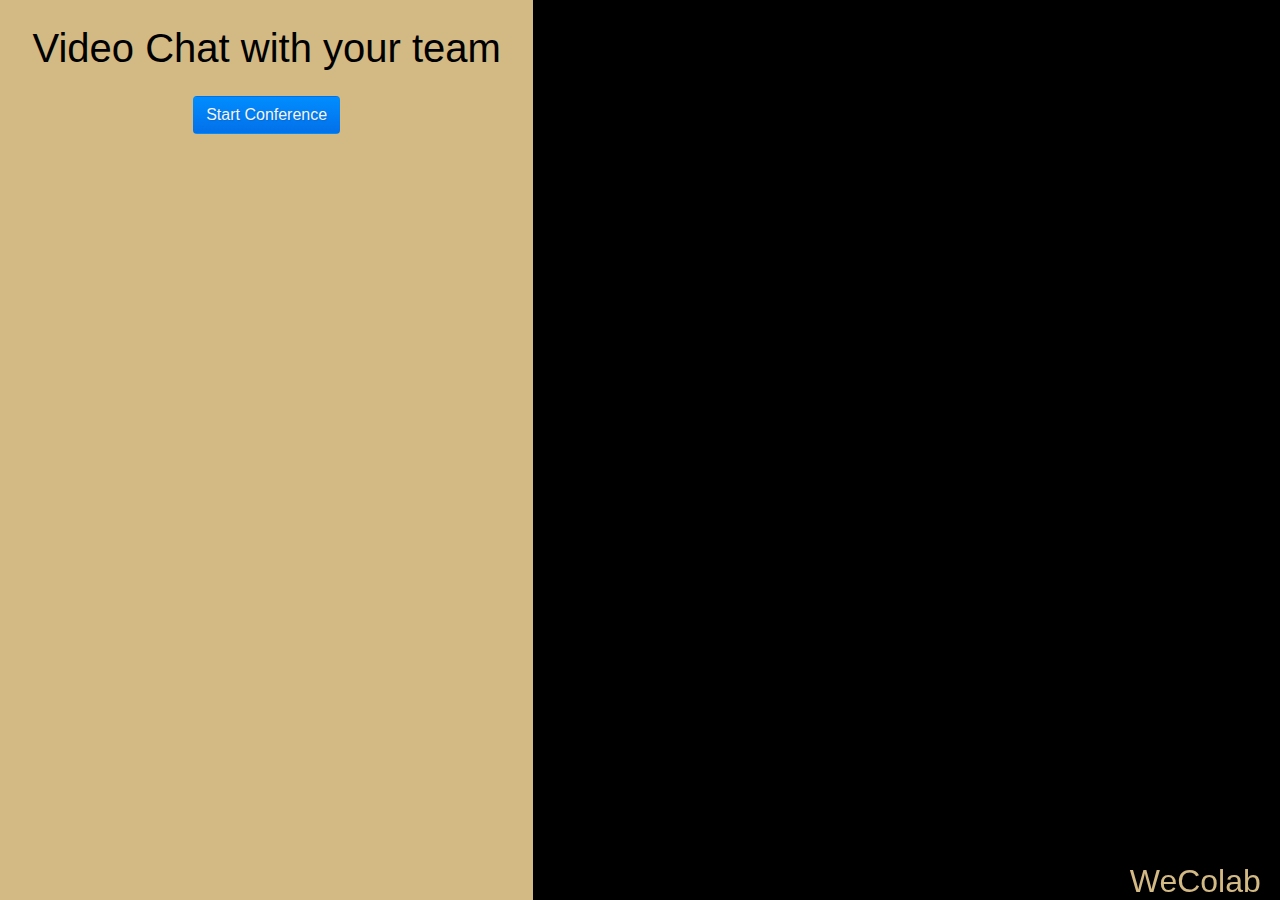
<file: presentation-room-service-frontend/app/index.html>
<!DOCTYPE html>
<html lang="en">

<head>
    <title>WeColab</title>

    <!-- // bootstrap -->
    <link rel="stylesheet" href="https://maxcdn.bootstrapcdn.com/bootstrap/4.0.0/css/bootstrap.min.css" integrity="sha384-Gn5384xqQ1aoWXA+058RXPxPg6fy4IWvTNh0E263XmFcJlSAwiGgFAW/dAiS6JXm" crossorigin="anonymous">
    <script>
        if (!location.hash.replace('#', '').length) {
            var y = (Math.random() * 100).toString().replace('.', '');
            location.href = location.href.split('#')[0] + '#' + y;
            location.reload();
        }
        var val1 = location.href.split('#')[0];
        var val3 = val1.split(':')[0];
        var val4 = val1.split(':')[1];
        var val2 = location.href.split('#')[1];
    </script>

    <meta http-equiv="Content-Type" content="text/html; charset=UTF-8">
    <meta charset="utf-8">
    <link rel="icon" type="image/x-icon" href="favicon.ico">
    <meta name="viewport" content="width=device-width, initial-scale=1.0, user-scalable=no">
    <meta http-equiv="X-UA-Compatible" content="IE=edge,chrome=1">
    <meta name="title" content="Video Conferencing" />
    <meta name="description" content="Video Conferencing using WebRTC." />
    <meta name="keywords" content="WebRTC, Video Conferencing, Demo, Example, Experiment" />

    <link rel="stylesheet" href="./style1.css">
    <link rel="stylesheet" href="https://stackpath.bootstrapcdn.com/bootstrap/4.3.1/css/bootstrap.min.css" integrity="sha384-ggOyR0iXCbMQv3Xipma34MD+dH/1fQ784/j6cY/iJTQUOhcWr7x9JvoRxT2MZw1T" crossorigin="anonymous">

    <script>
        document.createElement('article');
    </script>

    <!-- script used to stylize video element -->
    <script src="https://www.webrtc-experiment.com/getMediaElement.min.js">
    </script>
    <script src="https://www.webrtc-experiment.com/socket.io.js">
    </script>
    <script src="https://webrtc.github.io/adapter/adapter-latest.js"></script>
    <script src="https://www.webrtc-experiment.com/IceServersHandler.js"></script>
    <script src="https://www.webrtc-experiment.com/CodecsHandler.js"></script>
    <script src="https://www.webrtc-experiment.com/RTCPeerConnection-v1.5.js">
    </script>
    <script src="https://www.webrtc-experiment.com/video-conferencing/conference.js">
    </script>

</head>

<body>

    <div class="container-fluid h-100">
        <div class="row justify-content-center h-100 ">
            <div class="col-md-5 col-sm-12 col-lg-5 col-xl-5 text-center" id="yellow">
                <!-- video conferencing -->
                <br>
                <header>
                    <h1 style="color: black; padding-top: 1rem;">
                        Video Chat with your team
                    </h1>
                </header>

                <article style="width: 100%; padding: 0; margin: 0;">
                    <!-- just copy this <section> and next script -->
                    <section style="border-width: 0ch; width: 100%; padding: 0; margin: 0;">
                        <section class="text-center">
                            <br>

                            <button id="setup-new-room" type="button" class="btn " style="color: whitesmoke;">Start
                                Conference</button>

                        </section>
                        <!-- list of all available conferencing rooms -->
                        <table style="width: 100%;" id="rooms-list"></table>
                        <!-- local/remote videos container -->
                        <div id="videos-container" style="padding: 0; margin: 0;">
                        </div>
                    </section>

                    <script>
                        var config = {
                            openSocket: function(config) {
                                var SIGNALING_SERVER = 'https://socketio-over-nodejs2.herokuapp.com:443/';

                                config.channel = config.channel || location.href.replace(/\/|:|#|%|\.|\[|\]/g, '');
                                var sender = Math.round(Math.random() * 999999999) + 999999999;

                                io.connect(SIGNALING_SERVER).emit('new-channel', {
                                    channel: config.channel,
                                    sender: sender
                                });

                                var socket = io.connect(SIGNALING_SERVER + config.channel);
                                socket.channel = config.channel;
                                socket.on('connect', function() {
                                    if (config.callback) config.callback(socket);
                                });

                                socket.send = function(message) {
                                    socket.emit('message', {
                                        sender: sender,
                                        data: message
                                    });
                                };

                                socket.on('message', config.onmessage);
                            },
                            // for remote  stream  started
                            onRemoteStream: function(media) {
                                var mediaElement = getMediaElement(media.video, {
                                    width: (videosContainer.clientWidth / 2) - 50,
                                    buttons: ['mute-audio', 'mute-video', 'full-screen', 'volume-slider']
                                });
                                mediaElement.id = media.stream.streamid;
                                videosContainer.appendChild(mediaElement);
                            },
                            // for remote stream ended
                            onRemoteStreamEnded: function(stream, video) {
                                if (video.parentNode && video.parentNode.parentNode && video.parentNode.parentNode.parentNode) {
                                    video.parentNode.parentNode.parentNode.removeChild(video.parentNode.parentNode);
                                }
                            },

                            // when you find a room
                            onRoomFound: function(room) {
                                var alreadyExist = document.querySelector('button[data-broadcaster="' + room.broadcaster + '"]');
                                if (alreadyExist) return;
                                document.getElementById('setup-new-room').style.display = "none";
                                if (typeof roomsList === 'undefined') roomsList = document.body;

                                var tr = document.createElement('tr');
                                tr.innerHTML = '<td><strong> meeting is going on, kindly join</strong></td>' +
                                    '<td><button class="join btn" type="button" style="color:white">Join</button></td>';
                                roomsList.appendChild(tr);

                                var joinRoomButton = tr.querySelector('.join');
                                joinRoomButton.setAttribute('data-broadcaster', room.broadcaster);
                                joinRoomButton.setAttribute('data-roomToken', room.roomToken);
                                joinRoomButton.onclick = function() {
                                    this.disabled = true;
                                    tr.innerHTML = "<td><i><b>Successfully joined, please wait for others ;)<b><i></td>";

                                    var broadcaster = this.getAttribute('data-broadcaster');
                                    var roomToken = this.getAttribute('data-roomToken');
                                    captureUserMedia(function() {
                                        conferenceUI.joinRoom({
                                            roomToken: roomToken,
                                            joinUser: broadcaster
                                        });
                                    }, function() {
                                        joinRoomButton.disabled = false;
                                    });
                                };
                            },
                            onRoomClosed: function(room) {
                                var joinButton = document.querySelector('button[data-roomToken="' + room.roomToken + '"]');
                                if (joinButton) {
                                    joinButton.parentNode.parentNode.parentNode.parentNode.removeChild(joinButton.parentNode.parentNode.parentNode);
                                }
                            },
                            onReady: function() {
                                //console.log('now you can open or join rooms');
                            }
                        };
                        // on clicking new start conference 
                        function setupNewRoomButtonClickHandler() {
                            btnSetupNewRoom.disabled = true;
                            document.getElementById('setup-new-room').disabled = true;
                            captureUserMedia(function() {
                                conferenceUI.createRoom({
                                    roomName: "meeting-room" //(document.getElementById('conference-name') || { }).value || 'Anonymous'
                                });
                            }, function() {
                                btnSetupNewRoom.disabled = document.getElementById('conference-name').disabled = false;
                            });
                        }
                        // capture userMedia
                        function captureUserMedia(callback, failure_callback) {
                            var video = document.createElement('video');
                            video.muted = true;
                            video.volume = 0;

                            try {
                                video.setAttributeNode(document.createAttribute('autoplay'));
                                video.setAttributeNode(document.createAttribute('playsinline'));
                                video.setAttributeNode(document.createAttribute('controls'));
                            } catch (e) {
                                video.setAttribute('autoplay', true);
                                video.setAttribute('playsinline', true);
                                video.setAttribute('controls', true);
                            }
                            getUserMedia({
                                video: video,
                                onsuccess: function(stream) {
                                    config.attachStream = stream;

                                    var mediaElement = getMediaElement(video, {
                                        width: (videosContainer.clientWidth / 2) - 50,
                                        buttons: ['mute-audio', 'mute-video', 'full-screen', 'volume-slider']
                                    });
                                    mediaElement.toggle('mute-audio');
                                    videosContainer.appendChild(mediaElement);
                                    callback && callback();
                                },
                                onerror: function() {
                                    alert('unable to get access to your webcam');
                                    callback && callback();
                                }
                            });
                        }

                        var conferenceUI = conference(config);
                        /* UI specific */
                        var videosContainer = document.getElementById('videos-container') || document.body;
                        var btnSetupNewRoom = document.getElementById('setup-new-room');
                        var roomsList = document.getElementById('rooms-list');

                        if (btnSetupNewRoom) btnSetupNewRoom.onclick = setupNewRoomButtonClickHandler;
                        (function() {
                            var uniqueToken = document.getElementById('unique-token');
                            if (uniqueToken)
                                if (location.hash.length > 2) {
                                    var x = location.href;
                                    uniqueToken.parentNode.parentNode.parentNode.innerHTML = '<h2 style="text-align:center;display: block;"><a href="' + x + '" target="_blank">Right click to copy & share this private link</a></h2>';
                                } else uniqueToken.innerHTML = uniqueToken.parentNode.parentNode.href = '#' + (Math.random() * new Date().getTime()).toString(36).toUpperCase().replace(/\./g, '-');
                        })();

                        function scaleVideos() {
                            var videos = document.querySelectorAll('video'),
                                length = videos.length,
                                video;
                            var minus = 130;
                            var windowHeight = 700;
                            var windowWidth = 1000;
                            var windowAspectRatio = windowWidth / windowHeight;
                            var videoAspectRatio = 4 / 3;
                            var blockAspectRatio;
                            var tempVideoWidth = 0;
                            var maxVideoWidth = 0;

                            for (var i = length; i > 0; i--) {
                                blockAspectRatio = i * videoAspectRatio / Math.ceil(length / i);
                                if (blockAspectRatio <= windowAspectRatio) {
                                    tempVideoWidth = videoAspectRatio * windowHeight / Math.ceil(length / i);
                                } else {
                                    tempVideoWidth = windowWidth / i;
                                }
                                if (tempVideoWidth > maxVideoWidth)
                                    maxVideoWidth = tempVideoWidth;
                            }
                            for (var i = 0; i < length; i++) {
                                video = videos[i];
                                if (video)
                                    video.width = maxVideoWidth - minus;
                            }
                        }
                        window.onresize = scaleVideos;
                    </script>

                </article>
            </div>
            <div class="col-sm-12 col-md-7 col-lg-7 col-xl-7 text-center nopadding embed-responsive embed-responsive-16by9" id="black">
                <!-- screen sharing -->
                <iframe class="embed-responsive-item " frameborder="0" src="" id="screen-sharing-window" allowfullscreen></iframe> heyreyyeyy
                <script>
                    val1 = "https://wecolab.stackroute.io:8702#";
                    document.getElementById("screen-sharing-window").src = val1 + val2;
                </script>
                    <a class="bottom-right" href="http://wecolab.stackroute.io" style="color: yellow; padding-right: 1.2rem; text-decoration: none;">
                        <h2 style="color: rgb(211, 185, 132); font-family: 'Helvetica Neue', sans-serif;">WeColab</h2>
                    </a>
            </div>
        </div>
    </div>
    <script src="https://ajax.googleapis.com/ajax/libs/jquery/2.1.3/jquery.min.js"></script>
    <script src="https://code.jquery.com/jquery-3.2.1.slim.min.js" integrity="sha384-KJ3o2DKtIkvYIK3UENzmM7KCkRr/rE9/Qpg6aAZGJwFDMVNA/GpGFF93hXpG5KkN" crossorigin="anonymous"></script>
    <script src="https://cdnjs.cloudflare.com/ajax/libs/popper.js/1.12.9/umd/popper.min.js" integrity="sha384-ApNbgh9B+Y1QKtv3Rn7W3mgPxhU9K/ScQsAP7hUibX39j7fakFPskvXusvfa0b4Q" crossorigin="anonymous"></script>
    <script src="https://maxcdn.bootstrapcdn.com/bootstrap/4.0.0/js/bootstrap.min.js" integrity="sha384-JZR6Spejh4U02d8jOt6vLEHfe/JQGiRRSQQxSfFWpi1MquVdAyjUar5+76PVCmYl" crossorigin="anonymous"></script>

</body>

</html>
</file>
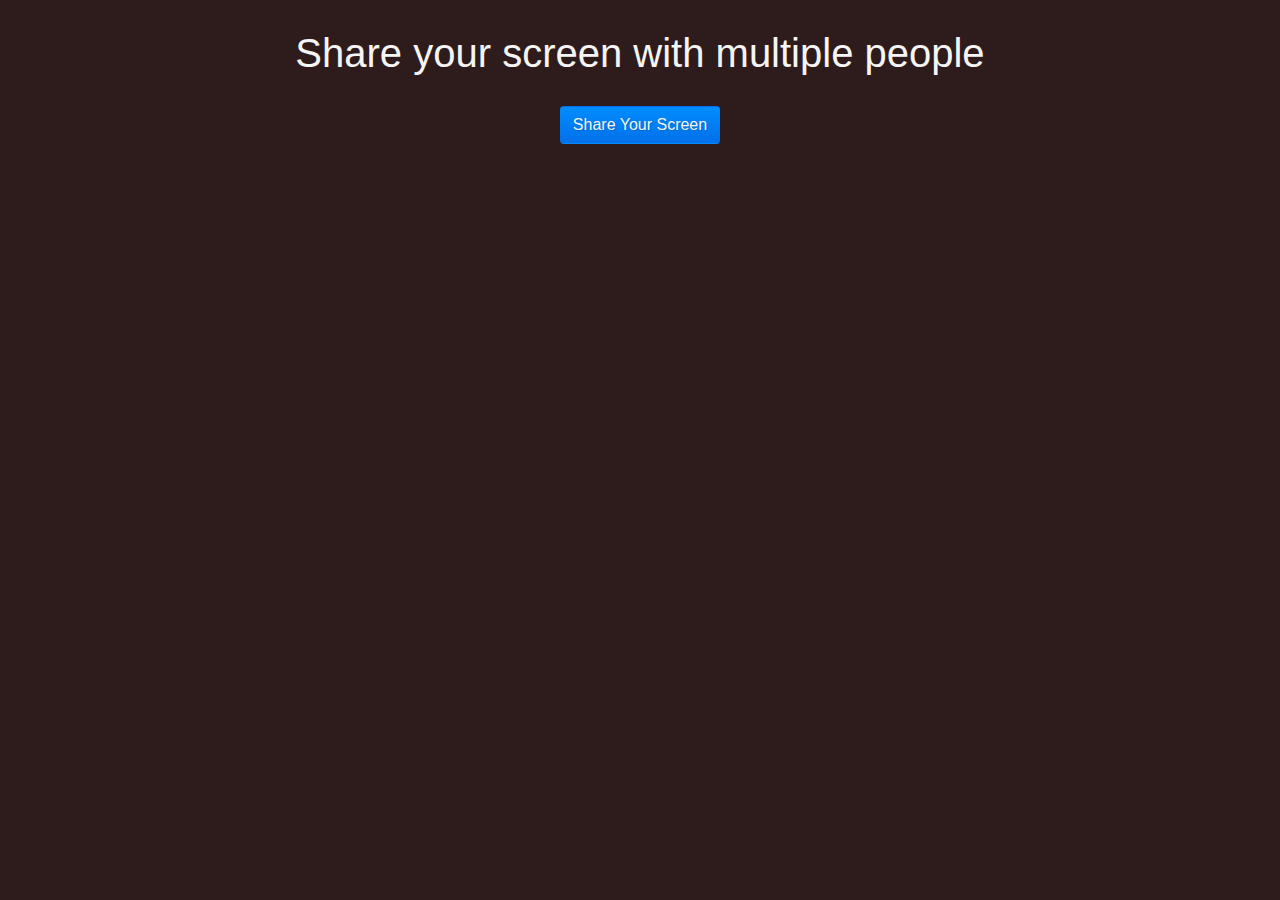
<file: screen-sharing-service/app/index.html>
<!DOCTYPE html>
<html lang="en" style="background:#ffffff">

<head>
    <title>WeColab</title>
    <script>
        if (!location.hash.replace('#', '').length) {
            location.href = location.href.split('#')[0] + '#' + (Math.random() * 100).toString().replace('.', '');
            location.reload();
        }
    </script>

    <meta http-equiv="Content-Type" content="text/html; charset=UTF-8">
    <meta charset="utf-8">
    <meta name="viewport" content="width=device-width, initial-scale=1.0, user-scalable=no">
    <link rel="author" type="text/html" href="https://plus.google.com/+MuazKhan">
    <meta http-equiv="X-UA-Compatible" content="IE=edge,chrome=1">

    <link rel="stylesheet" href="https://stackpath.bootstrapcdn.com/bootstrap/4.3.1/css/bootstrap.min.css" integrity="sha384-ggOyR0iXCbMQv3Xipma34MD+dH/1fQ784/j6cY/iJTQUOhcWr7x9JvoRxT2MZw1T" crossorigin="anonymous">
    <link rel="stylesheet" href="https://maxcdn.bootstrapcdn.com/bootstrap/4.0.0/css/bootstrap.min.css" integrity="sha384-Gn5384xqQ1aoWXA+058RXPxPg6fy4IWvTNh0E263XmFcJlSAwiGgFAW/dAiS6JXm" crossorigin="anonymous">

    <script src="https://code.jquery.com/jquery-3.2.1.slim.min.js" integrity="sha384-KJ3o2DKtIkvYIK3UENzmM7KCkRr/rE9/Qpg6aAZGJwFDMVNA/GpGFF93hXpG5KkN" crossorigin="anonymous"></script>
    <script src="https://cdnjs.cloudflare.com/ajax/libs/popper.js/1.12.9/umd/popper.min.js" integrity="sha384-ApNbgh9B+Y1QKtv3Rn7W3mgPxhU9K/ScQsAP7hUibX39j7fakFPskvXusvfa0b4Q" crossorigin="anonymous"></script>
    <script src="https://maxcdn.bootstrapcdn.com/bootstrap/4.0.0/js/bootstrap.min.js" integrity="sha384-JZR6Spejh4U02d8jOt6vLEHfe/JQGiRRSQQxSfFWpi1MquVdAyjUar5+76PVCmYl" crossorigin="anonymous"></script>

    <script>
        document.createElement('article');
    </script>

    <link rel="stylesheet" href="./style.css">
    <!-- scripts used for screen-sharing -->
    <script src="https://www.webrtc-experiment.com/socket.io.js">
    </script>
    <script src="https://www.webrtc-experiment.com/DetectRTC.js"></script>
    <script src="https://webrtc.github.io/adapter/adapter-latest.js"></script>
    <script src="https://www.webrtc-experiment.com/CodecsHandler.js"></script>
    <script src="https://www.webrtc-experiment.com/BandwidthHandler.js"></script>
    <script src="https://www.webrtc-experiment.com/IceServersHandler.js"></script>
    <script src="https://www.webrtc-experiment.com/Pluginfree-Screen-Sharing/conference.js">
    </script>
</head>

<body style="color: whitesmoke; background-color: rgb(46, 28, 28);">
    <div class="myclass " style="color: whitesmoke; background-color: rgb(46, 28, 28); padding: 0; margin: 0; text-align: center;">

        <header style=" text-align: center;">
            <br>
            <h1 style="color: whitesmoke; padding-top: 1rem;" id="top-heading">
                Share your screen with multiple people
            </h1>
        </header>


        <section id="logs-message" class="experiment" style="display: none;text-align: center;font-size: 1.5em;line-height: 2;color: red;">WebRTC getDisplayMedia API.
        </section>
        <br>

        <!-- just copy this <section> and next script -->
        <section class="experiment " style="padding: 0; margin: 0;">

            <section class="hide-after-join" style="text-align: center;">
                <input type="text" id="room-name" placeholder="Enter " style="width: 80%; text-align: center; display: none;">
                <button id="share-screen" type="button" class="btn" style="color: whitesmoke;">Share Your
                    Screen</button>
            </section>

            <!-- local/remote videos container -->
            <div id="videos-container" class="h-100" style="padding: 0; margin: 0;"></div>

            <section id="unique-token" style="display: none; text-align: center; padding: 0; margin: 0;"></section>
        </section>

        <script>
            var config = {
                // via: https://github.com/muaz-khan/WebRTC-Experiment/tree/master/socketio-over-nodejs
                openSocket: function(config) {
                    var SIGNALING_SERVER = 'https://socketio-over-nodejs2.herokuapp.com:443/';

                    config.channel = config.channel || location.href.replace(/\/|:|#|%|\.|\[|\]/g, '');
                    var sender = Math.round(Math.random() * 999999999) + 999999999;

                    io.connect(SIGNALING_SERVER).emit('new-channel', {
                        channel: config.channel,
                        sender: sender
                    });

                    var socket = io.connect(SIGNALING_SERVER + config.channel);
                    socket.channel = config.channel;
                    socket.on('connect', function() {
                        if (config.callback) config.callback(socket);
                    });

                    socket.send = function(message) {
                        socket.emit('message', {
                            sender: sender,
                            data: message
                        });
                    };

                    socket.on('message', config.onmessage);
                },
                onRemoteStream: function(media) {
                    if (isbroadcaster) return;

                    var video = media.video;
                    videosContainer.insertBefore(video, videosContainer.firstChild);



                    document.querySelector('.hide-after-join').style.display = 'none';
                    document.getElementById("top-heading").innerHTML = "You are getting screen!";
                },
                onRoomFound: function(room) {
                    if (isbroadcaster) return;

                    conferenceUI.joinRoom({
                        roomToken: room.roomToken,
                        joinUser: room.broadcaster
                    });

                    document.querySelector('.hide-after-join').innerHTML = '<img src="https://www.webrtc-experiment.com/images/key-press.gif" style="margint-top:10px; width:50%;" />';
                },
                onNewParticipant: function(numberOfParticipants) {
                    var text = numberOfParticipants + ' users are viewing your screen!';

                    if (numberOfParticipants <= 0) {
                        text = 'No one is viewing your screen YET.';
                    } else if (numberOfParticipants == 1) {
                        text = 'Only one user is viewing your screen!';
                    }

                    document.title = text;
                    showErrorMessage(document.title, 'green');
                },
                oniceconnectionstatechange: function(state) {
                    var text = '';

                    if (state == 'closed' || state == 'disconnected') {
                        text = 'One of the participants just left.';
                        document.title = text;
                        showErrorMessage(document.title);
                    }

                    if (state == 'failed') {
                        text = 'Failed to bypass Firewall rules. It seems that target user did not receive your screen. Please ask him reload the page and try again.';
                        document.title = text;
                        showErrorMessage(document.title);
                    }

                    if (state == 'connected' || state == 'completed') {
                        text = '';
                        document.title = text;
                        showErrorMessage(document.title, 'green');
                    }

                    if (state == 'new' || state == 'checking') {
                        text = 'Someone is trying to join you.';
                        document.title = text;
                        showErrorMessage(document.title, 'green');
                    }
                }
            };

            function showErrorMessage(error, color) {
                var errorMessage = document.querySelector('#logs-message');
                errorMessage.style.color = color || 'red';
                errorMessage.innerHTML = error;
                errorMessage.style.display = 'none';
            }

            function getDisplayMediaError(error) {
                if (location.protocol === 'http:') {
                    showErrorMessage('Please test this WebRTC experiment on HTTPS.');
                } else {
                    showErrorMessage(error.toString());
                }
            }

            function captureUserMedia(callback, failure_callback) {
                var video = document.createElement('video');
                video.muted = true;
                video.volume = 0;
                try {
                    video.setAttributeNode(document.createAttribute('autoplay'));
                    video.setAttributeNode(document.createAttribute('playsinline'));
                    video.setAttributeNode(document.createAttribute('controls'));
                } catch (e) {
                    video.setAttribute('autoplay', true);
                    video.setAttribute('playsinline', true);
                    video.setAttribute('controls', true);
                }

                if (navigator.getDisplayMedia || navigator.mediaDevices.getDisplayMedia) {
                    function onGettingSteam(stream) {
                        video.srcObject = stream;
                        videosContainer.insertBefore(video, videosContainer.firstChild);

                        addStreamStopListener(stream, function() {
                            location.reload();
                        });

                        config.attachStream = stream;
                        callback && callback();
                        // rotateVideo(video);

                        addStreamStopListener(stream, function() {
                            location.reload();
                        });

                        showPrivateLink();

                        document.querySelector('.hide-after-join').style.display = 'none';
                    }

                    if (navigator.mediaDevices.getDisplayMedia) {
                        navigator.mediaDevices.getDisplayMedia({
                            video: true,
                            audio: true
                        }).then(stream => {
                            onGettingSteam(stream);
                        }, getDisplayMediaError).catch(getDisplayMediaError);
                    } else if (navigator.getDisplayMedia) {
                        navigator.getDisplayMedia({
                            video: true,
                            audio: true
                        }).then(stream => {
                            onGettingSteam(stream);
                        }, getDisplayMediaError).catch(getDisplayMediaError);
                    }
                } else {
                    if (DetectRTC.browser.name === 'Chrome') {
                        if (DetectRTC.browser.version == 71) {
                            showErrorMessage('Please enable "Experimental WebPlatform" flag via chrome://flags.');
                        } else if (DetectRTC.browser.version < 71) {
                            showErrorMessage('Please upgrade your Chrome browser.');
                        } else {
                            showErrorMessage('Please make sure that you are not using Chrome on iOS.');
                        }
                    }

                    if (DetectRTC.browser.name === 'Firefox') {
                        showErrorMessage('Please upgrade your Firefox browser.');
                    }

                    if (DetectRTC.browser.name === 'Edge') {
                        showErrorMessage('Please upgrade your Edge browser.');
                    }

                    if (DetectRTC.browser.name === 'Safari') {
                        showErrorMessage('Safari does NOT supports getDisplayMedia API yet.');
                    }
                }
            }

            /* on page load: get public rooms */
            var conferenceUI = conference(config);

            /* UI specific */
            var videosContainer = document.getElementById("videos-container") || document.body;

            document.getElementById('share-screen').onclick = function() {
                var roomName = document.getElementById('room-name') || {};
                roomName.disabled = true;
                captureUserMedia(function() {
                    conferenceUI.createRoom({
                        roomName: (roomName.value || 'Anonymous') + ' shared his screen with you'
                    });
                });
                this.disabled = true;
                // document.getElementById('share-screen').innerHTML="you are getting screen from presenter!"
            };

            function rotateVideo(video) {
                video.style[navigator.mozGetUserMedia ? 'transform' : '-webkit-transform'] = 'rotate(0deg)';
                setTimeout(function() {
                    video.style[navigator.mozGetUserMedia ? 'transform' : '-webkit-transform'] = 'rotate(0deg)';
                }, 10);
            }

            function showPrivateLink() {
                var uniqueToken = document.getElementById('unique-token');
                uniqueToken.innerHTML = '<a href="' + location.href + '" target="_blank">Copy & Share This Private Room Link</a>';
                uniqueToken.style.display = 'none   ';
            }
        </script>
    </div>

</body>

</html>
</file>
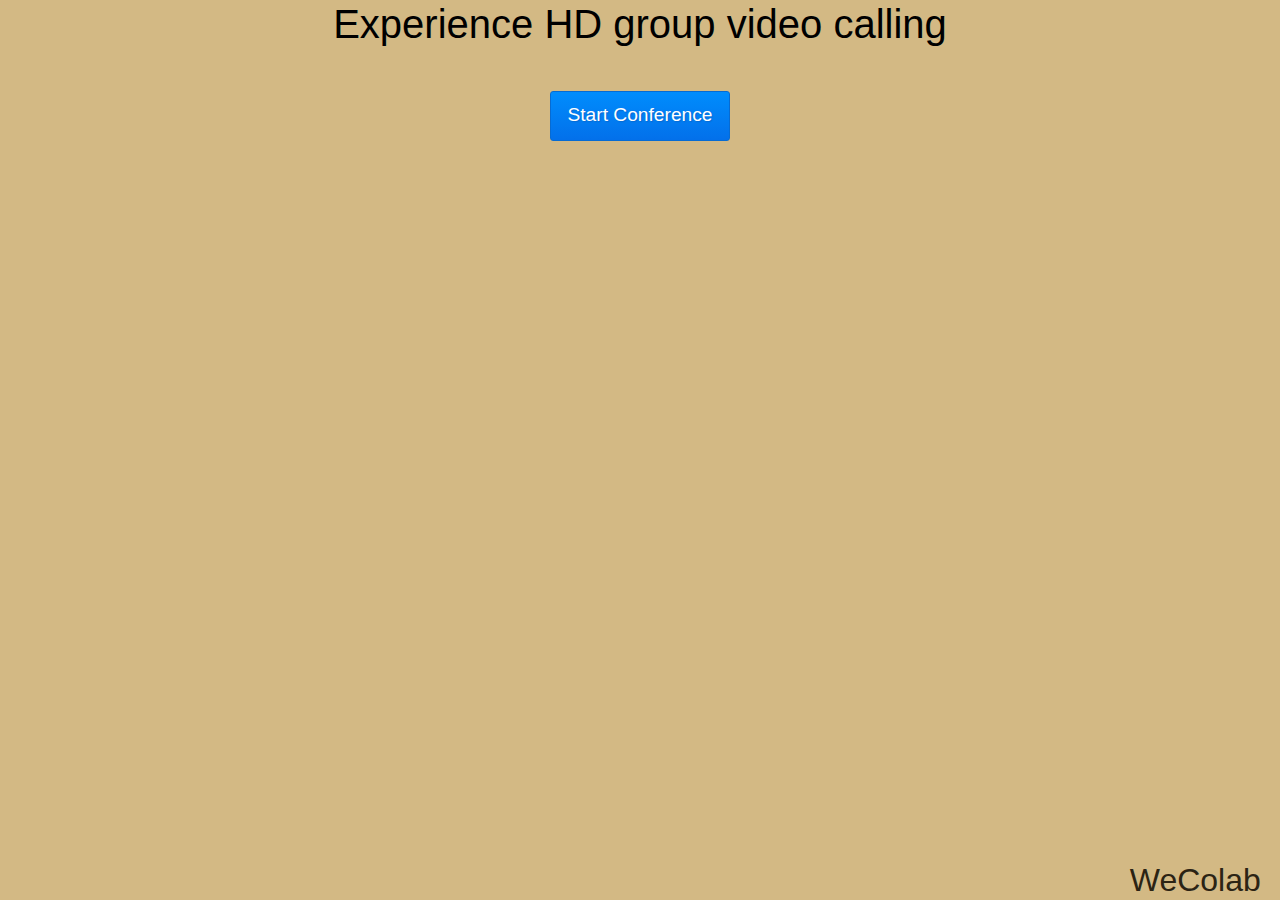
<file: video-conferencing-service/app/index.html>
<!DOCTYPE html>
<html lang="en">
    <head>
        <title>WeColab</title>

        <script>
            if(!location.hash.replace('#', '').length) {
                var val;
                var y= (Math.random() * 100).toString().replace('.', '');
                location.href = location.href.split('#')[0] + '#' + y;
                location.reload();
            }
            
        </script>

        <meta http-equiv="Content-Type" content="text/html; charset=UTF-8">
        <meta charset="utf-8">
        <link rel="shortcut icon" type="image/x-icon" href="favicon.ico">
        <meta name="viewport" content="width=device-width, initial-scale=1.0, user-scalable=no">
        <meta http-equiv="X-UA-Compatible" content="IE=edge,chrome=1">

        <meta name="title" content="Video Conferencing" />
        <meta name="description" content="Video Conferencing using WebRTC." />
        <meta name="keywords" content="WebRTC, Video Conferencing, Demo, Example, Experiment" />
        <link rel="stylesheet" href="https://stackpath.bootstrapcdn.com/bootstrap/4.3.1/css/bootstrap.min.css" integrity="sha384-ggOyR0iXCbMQv3Xipma34MD+dH/1fQ784/j6cY/iJTQUOhcWr7x9JvoRxT2MZw1T" crossorigin="anonymous">
        <link rel="stylesheet" href="./style1.css">
        

        <script>
            document.createElement('article');
        </script>

        <!-- script used to stylize video element -->
        <script src="https://www.webrtc-experiment.com/getMediaElement.min.js"> </script>
        <script src="https://www.webrtc-experiment.com/socket.io.js"> </script>
        <script src="https://webrtc.github.io/adapter/adapter-latest.js"></script>
        <script src="https://www.webrtc-experiment.com/IceServersHandler.js"></script>
        <script src="https://www.webrtc-experiment.com/CodecsHandler.js"></script>
        <script src="https://www.webrtc-experiment.com/RTCPeerConnection-v1.5.js"> </script>
        <script src="https://www.webrtc-experiment.com/video-conferencing/conference.js"> </script>

    </head>

    <body id="yellow">
        <header style="text-align: center;">
            
            <h1 style="color: black; padding-top: 1rem;">
                Experience HD group video calling
                
            </h1>

        </header>
        <article>
            <!-- just copy this <section> and next script -->
            <section class="experiment" style="border-width: 0ch;">
                <section style="text-align: center;">
                        <p id="demo"></p>

          
                    <button id="setup-new-room" style="font-size: 100%;
                    height: 50px; padding-left: 1rem;padding-right: 1rem;" >Start Conference</button>
                </section>

                <!-- list of all available conferencing rooms -->
                <table style="width: 100%;" id="rooms-list"></table>

                <!-- local/remote videos container -->
                <div id="videos-container"></div>
            </section>

            <script>
                var config = {
                    openSocket: function(config) {
                        var SIGNALING_SERVER = 'https://socketio-over-nodejs2.herokuapp.com:443/';

                        config.channel = config.channel || location.href.replace(/\/|:|#|%|\.|\[|\]/g, '');
                        var sender = Math.round(Math.random() * 999999999) + 999999999;

                        io.connect(SIGNALING_SERVER).emit('new-channel', {
                            channel: config.channel,
                            sender: sender
                        });

                        var socket = io.connect(SIGNALING_SERVER + config.channel);
                        socket.channel = config.channel;
                        socket.on('connect', function () {
                            if (config.callback) config.callback(socket);
                        });

                        socket.send = function (message) {
                            socket.emit('message', {
                                sender: sender,
                                data: message
                            });
                        };

                        socket.on('message', config.onmessage);
                    },
                    onRemoteStream: function(media) {
                        var mediaElement = getMediaElement(media.video, {
                            width: (videosContainer.clientWidth / 2) - 50,
                            buttons: ['mute-audio', 'mute-video', 'full-screen', 'volume-slider']
                        });
                        mediaElement.id = media.stream.streamid;
                        videosContainer.appendChild(mediaElement);
                    },
                    onRemoteStreamEnded: function(stream, video) {
                        if (video.parentNode && video.parentNode.parentNode && video.parentNode.parentNode.parentNode) {
                            video.parentNode.parentNode.parentNode.removeChild(video.parentNode.parentNode);
                        }
                    },
                    onRoomFound: function(room) {
                        var alreadyExist = document.querySelector('button[data-broadcaster="' + room.broadcaster + '"]');
                        if (alreadyExist) return;
                         document.getElementById('setup-new-room').style.display="none";
                        if (typeof roomsList === 'undefined') roomsList = document.body;

                        var tr = document.createElement('tr');
                       
                        tr.innerHTML = '<td><strong> meeting is going on, kindly join</strong></td>' +
                            '<td><button class="join">Join</button></td>';
                        roomsList.appendChild(tr);

                        var joinRoomButton = tr.querySelector('.join');
                        joinRoomButton.setAttribute('data-broadcaster', room.broadcaster);
                        joinRoomButton.setAttribute('data-roomToken', room.roomToken);
                        joinRoomButton.onclick = function() {
                            this.disabled = true;
                           tr.innerHTML=""; 

                            var broadcaster = this.getAttribute('data-broadcaster');
                            var roomToken = this.getAttribute('data-roomToken');
                            captureUserMedia(function() {
                                conferenceUI.joinRoom({
                                    roomToken: roomToken,
                                    joinUser: broadcaster
                                });
                            }, function() {
                                joinRoomButton.disabled = false;
                            });
                        };
                    },
                    onRoomClosed: function(room) {
                        var joinButton = document.querySelector('button[data-roomToken="' + room.roomToken + '"]');
                        if (joinButton) {

                            joinButton.parentNode.parentNode.parentNode.parentNode.removeChild(joinButton.parentNode.parentNode.parentNode);
                        }
                    },
                    onReady: function() {
                        console.log('now you can open or join rooms');
                    }
                };

                function setupNewRoomButtonClickHandler() {
                    btnSetupNewRoom.disabled = true;
                    document.getElementById('setup-new-room').disabled = true;
                    captureUserMedia(function() {
                        conferenceUI.createRoom({
                             roomName: "meeting-room" //(document.getElementById('conference-name') || { }).value || 'Anonymous'
                        });
                    }, function() {
                        btnSetupNewRoom.disabled = document.getElementById('conference-name').disabled = false;
                    });
                }

                function captureUserMedia(callback, failure_callback) {
                    var video = document.createElement('video');
                    video.muted = true;
                    video.volume = 0;

                    try {
                        video.setAttributeNode(document.createAttribute('autoplay'));
                        video.setAttributeNode(document.createAttribute('playsinline'));
                        video.setAttributeNode(document.createAttribute('controls'));
                    } catch (e) {
                        video.setAttribute('autoplay', true);
                        video.setAttribute('playsinline', true);
                        video.setAttribute('controls', true);
                    }

                    getUserMedia({
                        video: video,
                        onsuccess: function(stream) {
                            config.attachStream = stream;

                            var mediaElement = getMediaElement(video, {
                                width: (videosContainer.clientWidth / 2) - 50,
                                buttons: ['mute-audio', 'mute-video', 'full-screen', 'volume-slider']
                            });
                            mediaElement.toggle('mute-audio');
                            videosContainer.appendChild(mediaElement);

                            callback && callback();
                        },
                        onerror: function() {
                            alert('unable to get access to your webcam');
                            callback && callback();
                        }
                    });
                }

                var conferenceUI = conference(config);

                /* UI specific */
                var videosContainer = document.getElementById('videos-container') || document.body;
                var btnSetupNewRoom = document.getElementById('setup-new-room');
                var roomsList = document.getElementById('rooms-list');

                if (btnSetupNewRoom) btnSetupNewRoom.onclick = setupNewRoomButtonClickHandler;

                function rotateVideo(video) {
                    video.style[navigator.mozGetUserMedia ? 'transform' : '-webkit-transform'] = 'rotate(0deg)';
                    setTimeout(function() {
                        video.style[navigator.mozGetUserMedia ? 'transform' : '-webkit-transform'] = 'rotate(360deg)';
                    }, 1000);
                }

                (function() {
                    var uniqueToken = document.getElementById('unique-token');
                    if (uniqueToken)
                        if (location.hash.length > 2) 
                        {
                            var x=location.href;
                        uniqueToken.parentNode.parentNode.parentNode.innerHTML = '<h2 style="text-align:center;display: block;"><a href="' + x + '" target="_blank">Right click to copy & share this private link</a></h2>';
                        }
                        else uniqueToken.innerHTML = uniqueToken.parentNode.parentNode.href = '#' + (Math.random() * new Date().getTime()).toString(36).toUpperCase().replace( /\./g , '-');
                })();

                function scaleVideos() {
                    var videos = document.querySelectorAll('video'),
                        length = videos.length, video;

                    var minus = 130;
                    var windowHeight = 700;
                    var windowWidth = 600;
                    var windowAspectRatio = windowWidth / windowHeight;
                    var videoAspectRatio = 4 / 3;
                    var blockAspectRatio;
                    var tempVideoWidth = 0;
                    var maxVideoWidth = 0;

                    for (var i = length; i > 0; i--) {
                        blockAspectRatio = i * videoAspectRatio / Math.ceil(length / i);
                        if (blockAspectRatio <= windowAspectRatio) {
                            tempVideoWidth = videoAspectRatio * windowHeight / Math.ceil(length / i);
                        } else {
                            tempVideoWidth = windowWidth / i;
                        }
                        if (tempVideoWidth > maxVideoWidth)
                            maxVideoWidth = tempVideoWidth;
                    }
                    for (var i = 0; i < length; i++) {
                        video = videos[i];
                        if (video)
                            video.width = maxVideoWidth - minus;
                    }
                }

                window.onresize = scaleVideos;

            </script>
        </article>

        <script src="https://ajax.googleapis.com/ajax/libs/jquery/2.1.3/jquery.min.js"></script>
        <a class="bottom-right" href="http://wecolab.stackroute.io" style="color: yellow; padding-right: 1.2rem; text-decoration: none;">
          <h2 style="color: rgb(43, 35, 20); font-family: 'Helvetica Neue', sans-serif;">WeColab</h2>
      </a>
    </body>
</html>
</file>
<file: presentation-room-service-frontend/app/style1.css>
.setup {
    border-bottom-left-radius: 0;
    border-top-left-radius: 0;
    font-size: 80%;
    height: 40px;
    text-align: center;
    position: absolute;
}

p {
    padding: 0em;
}

body {
    background: white;
    font-family: "Segoe UI", "Open Sans", "Ubuntu", "Calibri", "Corbel", Tahoma, Sans-Serif;
    font-size: 1.2em;
    margin: 0;
}

article,
footer {
    display: block;
    max-width: 900px;
    min-width: 360px;
    width: 80%;
}

article {
    background: rgb(211, 185, 132);
    border: 0rem;
    border-color: gray;
    margin: 0rem auto 0 auto;
    padding-top: 0;
    padding-bottom: 0;
    padding-left: 0;
    padding-right: 0;
    margin: 0;
}

h1 {
    margin-top: 0;
}

article p:first-of-type {
    margin-top: 0;
    border-radius: 50%;
}

article p:last-child {
    margin-bottom: 0;
}

footer {
    margin: 0 auto 2em auto;
    text-align: center;
}

footer a {
    color: #666;
    font-size: inherit;
    padding: 1em;
    text-decoration: none;
    text-shadow: 0 1px 1px #fff;
}

footer a:hover,
footer a:focus {
    color: #111;
}

h1,
h2 {
    border-bottom: 0px solid rgb(189, 189, 189);
    display: inline;
    font-weight: normal;
    /* line-height: 36px; */
    padding: 0px 0 0 0;
}

button,
input[type=button] {
    -moz-border-radius: 3px;
    background: #0370ea;
    background: -moz-linear-gradient(top, #008dfd 0, #0370ea 100%);
    background: -webkit-linear-gradient(top, #008dfd 0, #0370ea 100%);
    border: 1px solid #076bd2;
    border-radius: 3px;
    color: #fff;
    display: inline-block;
    font-family: inherit;
    font-size: .8em;
    line-height: 1.3;
    padding: 5px 12px;
    text-align: center;
    text-shadow: 1px 1px 1px #076bd2;
    font-size: 1.5em;
}

button[disabled],
input[type=button][disabled] {
    background: none;
    display: none;
}

strong {
    color: black;
    font-family: inherit;
    font-weight: normal;
    font-size: 2rem;
    font-style: italic;
}

tr,
td,
th {
    vertical-align: top;
    padding: 1.4em 1.4em;
}

table,
tbody,
tr,
td {
    width: 100% !important;
}

.table-style {
    border-collapse: collapse;
    border-spacing: 0px;
    margin-top: 0px;
    margin-bottom: 16px;
    display: block;
    width: 728px;
    overflow: auto;
    word-break: normal;
    color: rgb(51, 51, 51);
    font-family: 'Helvetica Neue', Helvetica, 'Segoe UI', Arial, freesans, sans-serif;
    font-size: 16px;
    line-height: 25.6000003814697px;
    /* "><thead><tr style="border-top-width: 1px; */
    border-top-style: none;
    border-top-color: rgb(204, 204, 204);
}

.tr-style {
    border-top-width: 1px;
    border-top-style: solid;
    border-top-color: rgb(204, 204, 204);
    background-color: rgb(248, 248, 248);
}

.td-style {
    padding: 6px 6px;
    border: 1px solid rgb(221, 221, 221);
}

.td-style2 {
    color: rgb(65, 131, 196);
    text-decoration: none;
    background: transparent;
}

html,
body {
    height: 100%;
}

#yellow {
    background: rgb(211, 185, 132);
}

#black {
    background: black;
}

iframe {
    position: absolute;
    background: #000;
    border: none;
    width: 100%;
    height: 100%;
    top: 0;
    right: 0;
    bottom: 0;
    padding: 0 0 0 0;
    margin: 0 0 0 0;
}

.nopadding {
    padding: 0 !important;
    margin: 0 !important;
}

.bottom-right {
    position: absolute;
    bottom: 0;
    right: 0;
    z-index: 1;
}
</file>
<file: screen-sharing-service/app/style.css>
html {
    background: #eee;
}

body {
    font-family: "Segoe UI", "Open Sans", "Ubuntu", "Calibri", "Corbel", Tahoma, Sans-Serif;
    font-size: 1.2em;
    line-height: 1.5em;
    margin: 0;
}

article,
footer {
    display: block;
    max-width: 900px;
    min-width: 360px;
    width: 80%;
}

article {
    background: #fff;
    border: 1px solid;
    border-color: #ddd #aaa #aaa #ddd;
    margin: 2.5em auto 0 auto;
    padding: 2em;
}

h1 {
    margin-top: 0;
}

article p:first-of-type {
    margin-top: 1.6em;
}

article p:last-child {
    margin-bottom: 0;
}

h1,
h2 {
    /* border-bottom: 1px solid rgb(189, 189, 189); */
    display: inline;
    font-weight: normal;
    /* line-height: 36px; */
    padding: 0 0 3px 0;
}

a {
    color: #2844FA;
    text-decoration: none;
}

button,
input[type=button] {
    -moz-border-radius: 3px;
    background: #0370ea;
    background: -moz-linear-gradient(top, #008dfd 0, #0370ea 100%);
    background: -webkit-linear-gradient(top, #008dfd 0, #0370ea 100%);
    border: 1px solid #076bd2;
    border-radius: 3px;
    color: #fff;
    display: inline-block;
    font-family: inherit;
    font-size: .8em;
    line-height: 1.3;
    padding: 5px 12px;
    text-align: center;
    text-shadow: 1px 1px 1px #076bd2;
    font-size: 1.5em;
}

button[disabled],
input[type=button][disabled] {
    background: none;
    border: 1px solid rgb(187, 181, 181);
    color: gray;
    text-shadow: none;
}

strong {
    color: rgb(204, 14, 14);
    font-family: inherit;
    font-weight: normal;
}

tr,
td,
th {
    vertical-align: top;
    padding: .7em 1.4em;
    border-top: 1px dotted #BBA9A9;
    border-right: 1px dotted #BBA9A9;
}

table,
tbody,
tr,
td {
    width: 100% !important;
}

.table-style {
    border-collapse: collapse;
    border-spacing: 0px;
    margin-top: 0px;
    margin-bottom: 16px;
    display: block;
    width: 728px;
    overflow: auto;
    word-break: normal;
    color: rgb(51, 51, 51);
    font-family: 'Helvetica Neue', Helvetica, 'Segoe UI', Arial, freesans, sans-serif;
    font-size: 16px;
    line-height: 25.6000003814697px;
    border-top-style: solid;
    border-top-color: rgb(204, 204, 204);
}

.tr-style {
    border-top-width: 1px;
    border-top-style: solid;
    border-top-color: rgb(204, 204, 204);
    background-color: rgb(248, 248, 248);
}

.td-style {
    padding: 6px 13px;
    border: 1px solid rgb(221, 221, 221);
}

.td-style2 {
    color: rgb(65, 131, 196);
    text-decoration: none;
    background: transparent;
}

.experiment {
    border: 0px solid rgb(189, 189, 189);
    margin: 1em 3em;
    border-radius: .2em;
    text-align: left;
}

video {
    -moz-transition: all 1s ease;
    -ms-transition: all 1s ease;
    -o-transition: all 1s ease;
    -webkit-transition: all 1s ease;
    transition: all 1s ease;
    vertical-align: top;
    width: 100%;
}

input {
    border: 1px solid #d9d9d9;
    border-radius: 1px;
    font-size: 2em;
    margin: .2em;
    width: 30%;
}

select {
    border: 1px solid #d9d9d9;
    border-radius: 1px;
    height: 50px;
    margin-left: 1em;
    margin-right: -12px;
    padding: 1.1em;
    vertical-align: 6px;
    width: 18%;
}

.setup {
    border-bottom-left-radius: 0;
    border-top-left-radius: 0;
    font-size: 1.5em;
    margin-bottom: 20px;
    margin-top: 20px;
    border-radius: 5px;
}

p {
    padding: 1em;
}

li {
    border-bottom: 0px solid rgb(189, 189, 189);
    border-left: 1px solid rgb(189, 189, 189);
    padding: .5em;
}

body {
    margin: 0;
    padding: 0;
    /* height: 100vh; */
}

.myclass {
    z-index: 1;
    color: black;
    position: absolute;
    width: 100%;
}

html,
body {
    height: 100%;
}

.bottom-right {
    position: absolute;
    bottom: 0 ;
    right: 0 ;
}
</file>
<file: video-conferencing-service/app/style1.css>
audio,
video {
  -moz-transition: all 1s ease;
  -ms-transition: all 1s ease;
  -o-transition: all 1s ease;
  -webkit-transition: all 1s ease;
  transition: all 1s ease;
  vertical-align: top;
}

input {
  border: 1px solid #d9d9d9;
  border-radius: 1px;
  font-size: 2em;
  margin: 0.2em;
  width: 30%;
}

.setup {
  border-bottom-left-radius: 0;
  border-top-left-radius: 0;
  font-size: 80%;
  height: 40px;
  text-align: center;
  /* margin-bottom:0px ;
                margin-left: auto;
                margin-right: auto;
                margin-top: 0px; */
  position: absolute;
}

p {
  padding: 0em;
}

body {
  background: whitesmoke;
  font-family: "Segoe UI", "Open Sans", "Ubuntu", "Calibri", "Corbel", Tahoma,
    Sans-Serif;
  font-size: 1.2em;
  /* line-height: 0em; */
  margin: 0;
}

article,
footer {
  display: block;
  max-width: 900px;
  min-width: 360px;
  width: 80%;
}

article {
  background: rgb(211, 185, 132);
  border: 0rem;
  border-color: gray;
  margin: 0rem auto 0 auto;
  padding-top: 0rem;
  padding-bottom: 1rem;
  padding-left: 2rem;
  padding-right: 2rem;
}

h1 {
  margin-top: 0;
}

article p:first-of-type {
  margin-top: 0;
  border-radius: 40%;
}

article p:last-child {
  margin-bottom: 0;
}

footer {
  margin: 0 auto 2em auto;
  text-align: center;
}

footer a {
  color: #666;
  font-size: inherit;
  padding: 1em;
  text-decoration: none;
  text-shadow: 0 1px 1px #fff;
}

footer a:hover,
footer a:focus {
  color: #111;
}

h1,
h2 {
  border-bottom: 0px solid rgb(189, 189, 189);
  display: inline;
  font-weight: normal;
  /* line-height: 36px; */
  padding: 0px 0 0 0;
}

a {
  color: #2844fa;
  text-decoration: none;
}

button,
input[type="button"] {
  -moz-border-radius: 3px;
  background: #0370ea;
  background: -moz-linear-gradient(top, #008dfd 0, #0370ea 100%);
  background: -webkit-linear-gradient(top, #008dfd 0, #0370ea 100%);
  border: 1px solid #076bd2;
  border-radius: 3px;
  color: #fff;
  display: inline-block;
  font-family: inherit;
  font-size: 0.8em;
  line-height: 1.3;
  padding: 5px 12px;
  text-align: center;
  text-shadow: 1px 1px 1px #076bd2;
  font-size: 1.5em;
}

button:hover,
input[type="button"]:hover {
  background: rgb(9, 147, 240);
}

button:active,
input[type="button"]:active {
  background: rgb(10, 118, 190);
}

button[disabled],
input[type="button"][disabled] {
  background: none;
  display: none;
  /* border: 1px solid rgb(187, 181, 181);
    color: gray;
    text-shadow: none; */
}

strong {
  color: black;
  font-family: inherit;
  font-weight: normal;
  font-size: 2rem;
  font-style: italic;
}

tr,
td,
th {
  /* display: none; */
  vertical-align: top;
  padding: 1.4em 1.4em;
  /* border-top: 1px dotted #BBA9A9;
    border-right: 1px dotted #BBA9A9; */
}

table,
tbody,
tr,
td {
  width: 100% !important;
}

.table-style {
  border-collapse: collapse;
  border-spacing: 0px;
  margin-top: 0px;
  margin-bottom: 16px;
  display: block;
  width: 728px;
  overflow: auto;
  word-break: normal;
  color: rgb(51, 51, 51);
  font-family: "Helvetica Neue", Helvetica, "Segoe UI", Arial, freesans,
    sans-serif;
  font-size: 16px;
  line-height: 25.6000003814697px;
  /* "><thead><tr style="border-top-width: 1px; */
  border-top-style: none;
  border-top-color: rgb(204, 204, 204);
}
.tr-style {
  border-top-width: 1px;
  border-top-style: solid;
  border-top-color: rgb(204, 204, 204);
  background-color: rgb(248, 248, 248);
}
.td-style {
  padding: 6px 6px;
  border: 1px solid rgb(221, 221, 221);
}
.td-style2 {
  color: rgb(65, 131, 196);
  text-decoration: none;
  background: transparent;
}

.logo img {
  border-radius: 50%;
  box-shadow: 0 0 5px black, 0 0 5px black, 0 0 5px black, 0 0 5px black,
    0 0 5px black;
}

.experiment {
  border: 1px solid rgb(189, 189, 189);
  margin: 1em 1em;
  border-radius: 0.2em;
  text-align: left;
}

.experiment .header {
  padding: 0.2em 0.2em;
}

.experiment .description {
  padding: 1.4em 1.4em;
}

ol {
  margin-left: 1em;
}

pre {
  border-left: 2px solid red;
  margin-left: 2em;
  padding-left: 1em;
  overflow: auto;
}

.commit {
  font-size: 0.8em;
  margin: 1em 0.6em;
  padding: 8px 8px 0;
  background: #e6f1f6;
  border: 1px solid #c5d5dd;
  border-radius: 4px;
}

.commit-desc {
  display: block;
  margin: -5px 0 10px 0;
}

.commit-desc img {
  max-width: 100%;
}

.commit-meta {
  margin-left: -8px;
  width: 100%;
  padding: 8px;
  background: #fff;
  border-top: 1px solid #d8e6ec;
  border-bottom-right-radius: 4px;
  border-bottom-left-radius: 4px;
}

.authorship {
  margin-top: -2px;
  margin-left: -4px;
  margin-bottom: -4px;
  font-size: 14px;
  color: #999;
}

.gravatar {
  margin-top: -2px;
  margin-right: 3px;
  vertical-align: middle;
  border-radius: 3px;
}

.author-name {
  color: #444;
}

.commit-url {
  float: right;
  margin-left: 15px;
  color: #888;
  font-size: 12px;
}

.dim {
  color: rgb(223, 223, 223);
}

.roshan {
  color: red;
}

.github-stargazers {
  font: bold 11px/14px "Helvetica Neue", Helvetica, Arial, sans-serif;
  overflow: hidden;
  margin-left: 28%;
}

.github-btn {
  height: 20px;
  overflow: hidden;
}

.gh-btn,
.gh-count,
.gh-ico {
  float: left;
  margin-left: 5px;
}

.gh-btn,
.gh-count {
  padding: 2px 5px 2px 4px;
  color: #555;
  text-decoration: none;
  text-shadow: 0 1px 0 #fff;
  white-space: nowrap;
  cursor: pointer;
  border-radius: 3px;
}

select {
  /* border: 1px solid #d9d9d9; */
  border-radius: 1px;
  height: 50px;
  margin-left: 1em;
  margin-right: -5px;
  padding: 1.1em;
  vertical-align: 6px;
}

p {
  padding: 0 0.8em;
  padding-bottom: 0.4em;
}

li {
  border-bottom: 1px solid rgb(189, 189, 189);
  border-left: 1px solid rgb(189, 189, 189);
  padding: 0.5em;
}

#yellow {
  background: rgb(211, 185, 132);
}

#black {
  background: black;
}

.bottom-right {
  position: absolute;
  bottom: 0;
  right: 0;
  z-index: 1;
}
</file>
